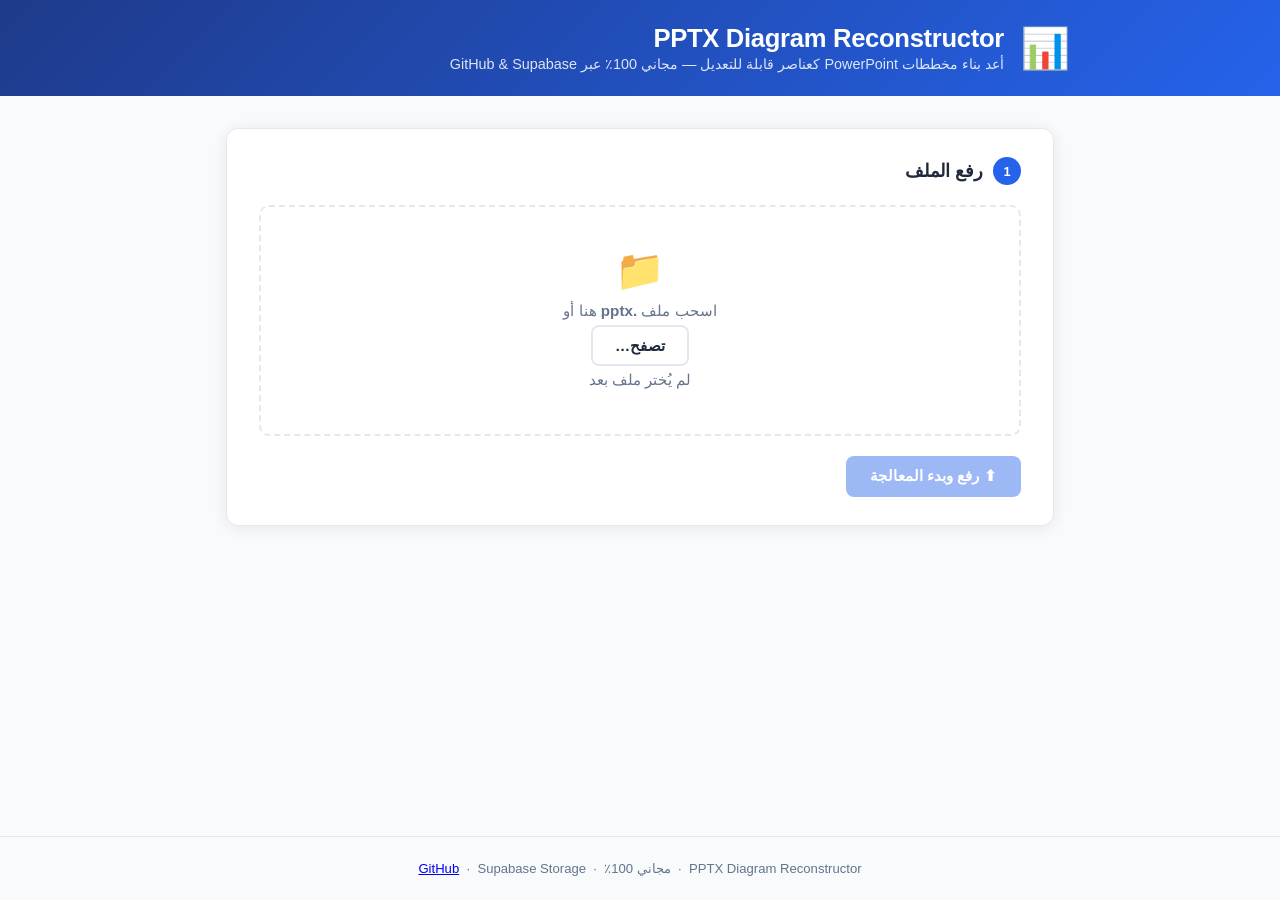
<file: index.html>
<!DOCTYPE html>
<html lang="ar" dir="rtl">
<head>
  <meta charset="UTF-8" />
  <meta name="viewport" content="width=device-width, initial-scale=1.0" />
  <title>PPTX Diagram Reconstructor</title>
  <link rel="stylesheet" href="static/styles.css" />
</head>
<body>
  <header>
    <div class="header-inner">
      <div class="logo">📊</div>
      <div>
        <h1>PPTX Diagram Reconstructor</h1>
        <p class="subtitle">أعد بناء مخططات PowerPoint كعناصر قابلة للتعديل — مجاني 100٪ عبر GitHub &amp; Supabase</p>
      </div>
    </div>
  </header>

  <main>

    <!-- ── Step 1: Upload ─────────────────────────────────────────── -->
    <section class="card" id="sec-upload">
      <h2><span class="step-badge">1</span> رفع الملف</h2>
      <div class="drop-zone" id="drop-zone">
        <div class="drop-icon">📁</div>
        <p>اسحب ملف <strong>.pptx</strong> هنا أو</p>
        <label class="btn btn-outline" for="file-input">تصفح…</label>
        <input type="file" id="file-input" accept=".pptx" hidden />
        <p class="drop-hint" id="file-name">لم يُختر ملف بعد</p>
      </div>
      <button class="btn btn-primary" id="btn-upload" disabled>
        ⬆ رفع وبدء المعالجة
      </button>
    </section>

    <!-- ── Step 2: Processing ─────────────────────────────────────── -->
    <section class="card" id="sec-process" style="display:none">
      <h2><span class="step-badge">2</span> المعالجة جارية…</h2>
      <div class="info-row">
        <span class="tag" id="tag-filename"></span>
        <span class="tag tag-blue" id="tag-status">⏳ في قائمة الانتظار</span>
      </div>
      <div class="progress-wrap">
        <div class="progress-bar-bg">
          <div class="progress-bar-fill" id="progress-fill"></div>
        </div>
        <span id="progress-pct">0%</span>
      </div>
      <div class="log-box">
        <div class="log-header">
          <span>📋 سجل التنفيذ</span>
          <span id="log-eta" style="font-size:.78rem;color:#64748b"></span>
        </div>
        <pre id="log-content"></pre>
      </div>
      <p class="hint-text">⚙ المعالجة تعمل على GitHub Actions — قد تستغرق 1-3 دقائق</p>
    </section>

    <!-- ── Step 3: Results ────────────────────────────────────────── -->
    <section class="card" id="sec-results" style="display:none">
      <h2><span class="step-badge">3</span> النتائج</h2>
      <div class="stats-row"     id="stats-row"></div>
      <div class="previews-grid" id="previews-grid"></div>
      <div class="download-row"  id="download-row"></div>
      <div class="error-banner"  id="error-banner" style="display:none">
        <strong>⚠ خطأ:</strong>
        <span id="error-msg"></span>
        <button class="btn btn-outline" id="btn-retry">إعادة المحاولة</button>
      </div>
      <button class="btn btn-outline" id="btn-new" style="margin-top:1rem">
        ↩ معالجة ملف جديد
      </button>
    </section>

  </main>

  <footer>
    <p>
      PPTX Diagram Reconstructor &nbsp;·&nbsp; مجاني 100٪ &nbsp;·&nbsp;
      <a href="https://github.com/fa78383012731al-collab/background1" target="_blank" rel="noopener">GitHub</a>
      &nbsp;·&nbsp; Supabase Storage
    </p>
  </footer>

  <script src="static/app.js"></script>
</body>
</html>
</file>
<file: static/styles.css>
/* ── Reset & Base ─────────────────────────────────────────────────── */
*, *::before, *::after { box-sizing: border-box; margin: 0; padding: 0; }

:root {
  --primary:   #2563eb;
  --primary-h: #1d4ed8;
  --success:   #16a34a;
  --danger:    #dc2626;
  --github:    #24292e;
  --bg:        #f8fafc;
  --surface:   #ffffff;
  --border:    #e2e8f0;
  --text:      #1e293b;
  --muted:     #64748b;
  --radius:    12px;
  --shadow:    0 2px 16px rgba(0,0,0,.08);
  --font:      'Segoe UI', Tahoma, 'Arial Unicode MS', Arial, sans-serif;
}

html { font-size: 16px; scroll-behavior: smooth; }

body {
  font-family: var(--font);
  background: var(--bg);
  color: var(--text);
  min-height: 100vh;
  display: flex;
  flex-direction: column;
}

/* ── Header ───────────────────────────────────────────────────────── */
header {
  background: linear-gradient(135deg, #1e3a8a 0%, #2563eb 100%);
  color: #fff;
  padding: 1.5rem 2rem;
}
.header-inner {
  max-width: 860px;
  margin: 0 auto;
  display: flex;
  align-items: center;
  gap: 1rem;
}
.logo { font-size: 2.5rem; line-height: 1; }
header h1 { font-size: 1.6rem; font-weight: 700; letter-spacing: -.3px; }
.subtitle { font-size: .9rem; opacity: .85; margin-top: .2rem; }

/* ── Main layout ──────────────────────────────────────────────────── */
main {
  flex: 1;
  max-width: 860px;
  width: 100%;
  margin: 2rem auto;
  padding: 0 1rem;
  display: flex;
  flex-direction: column;
  gap: 1.5rem;
}

/* ── Card ─────────────────────────────────────────────────────────── */
.card {
  background: var(--surface);
  border: 1px solid var(--border);
  border-radius: var(--radius);
  padding: 1.75rem 2rem;
  box-shadow: var(--shadow);
}
.card h2 {
  font-size: 1.15rem;
  font-weight: 600;
  margin-bottom: 1.25rem;
  display: flex;
  align-items: center;
  gap: .6rem;
}
.step-badge {
  display: inline-flex;
  align-items: center;
  justify-content: center;
  width: 28px; height: 28px;
  background: var(--primary);
  color: #fff;
  border-radius: 50%;
  font-size: .8rem;
  font-weight: 700;
  flex-shrink: 0;
}

/* ── Drop zone ────────────────────────────────────────────────────── */
.drop-zone {
  border: 2px dashed var(--border);
  border-radius: 10px;
  padding: 2.5rem 1.5rem;
  text-align: center;
  transition: border-color .2s, background .2s;
  cursor: pointer;
  margin-bottom: 1.25rem;
}
.drop-zone:hover, .drop-zone.drag-over {
  border-color: var(--primary);
  background: #eff6ff;
}
.drop-icon { font-size: 2.5rem; margin-bottom: .5rem; }
.drop-zone p { color: var(--muted); font-size: .95rem; margin: .3rem 0; }
.drop-hint { font-size: .82rem; color: var(--muted); margin-top: .6rem; }

/* ── Buttons ──────────────────────────────────────────────────────── */
.btn {
  display: inline-flex;
  align-items: center;
  justify-content: center;
  gap: .4rem;
  padding: .6rem 1.4rem;
  border-radius: 8px;
  font-size: .95rem;
  font-weight: 600;
  cursor: pointer;
  border: 2px solid transparent;
  transition: background .18s, transform .1s, opacity .18s;
  font-family: var(--font);
}
.btn:active { transform: scale(.97); }
.btn:disabled { opacity: .45; cursor: not-allowed; transform: none; }

.btn-primary  { background: var(--primary);  color: #fff; }
.btn-primary:hover:not(:disabled)  { background: var(--primary-h); }

.btn-outline  { background: transparent; border-color: var(--border); color: var(--text); }
.btn-outline:hover:not(:disabled)  { border-color: var(--primary); color: var(--primary); }

.btn-github   { background: var(--github); color: #fff; }
.btn-github:hover:not(:disabled)   { background: #333; }

.btn-tiny {
  padding: .15rem .5rem;
  font-size: .75rem;
  border-radius: 5px;
  border: 1px solid var(--border);
  background: transparent;
  cursor: pointer;
  color: var(--muted);
}

/* ── Info row & tags ──────────────────────────────────────────────── */
.info-row { display: flex; gap: .5rem; align-items: center; flex-wrap: wrap; margin-bottom: 1rem; }
.tag {
  padding: .25rem .75rem;
  border-radius: 20px;
  font-size: .82rem;
  background: #f1f5f9;
  color: var(--muted);
  border: 1px solid var(--border);
}
.tag-green { background: #dcfce7; color: var(--success); border-color: #bbf7d0; }

/* ── Progress ─────────────────────────────────────────────────────── */
.progress-wrap {
  display: flex;
  align-items: center;
  gap: .75rem;
  margin: 1rem 0;
}
.progress-bar-bg {
  flex: 1;
  height: 10px;
  background: #e2e8f0;
  border-radius: 99px;
  overflow: hidden;
}
.progress-bar-fill {
  height: 100%;
  width: 0;
  background: linear-gradient(90deg, var(--primary), #60a5fa);
  border-radius: 99px;
  transition: width .4s ease;
}
#progress-pct { font-size: .85rem; color: var(--muted); min-width: 3rem; text-align: center; }

/* ── Log box ──────────────────────────────────────────────────────── */
.log-box {
  background: #0f172a;
  border-radius: 8px;
  margin-top: 1rem;
  overflow: hidden;
}
.log-header {
  display: flex;
  justify-content: space-between;
  align-items: center;
  padding: .5rem 1rem;
  background: #1e293b;
  color: #94a3b8;
  font-size: .82rem;
}
#log-content {
  padding: .75rem 1rem;
  font-family: 'Consolas', 'Courier New', monospace;
  font-size: .78rem;
  color: #4ade80;
  white-space: pre-wrap;
  word-break: break-all;
  max-height: 200px;
  overflow-y: auto;
  direction: ltr;
  text-align: left;
}

/* ── Stats row ────────────────────────────────────────────────────── */
.stats-row {
  display: flex;
  gap: 1rem;
  flex-wrap: wrap;
  margin-bottom: 1.25rem;
}
.stat-card {
  flex: 1;
  min-width: 120px;
  background: #f8fafc;
  border: 1px solid var(--border);
  border-radius: 10px;
  padding: .9rem 1rem;
  text-align: center;
}
.stat-card .stat-val {
  font-size: 1.8rem;
  font-weight: 700;
  color: var(--primary);
  line-height: 1;
}
.stat-card .stat-lbl {
  font-size: .78rem;
  color: var(--muted);
  margin-top: .25rem;
}

/* ── Previews grid ────────────────────────────────────────────────── */
.previews-grid {
  display: grid;
  grid-template-columns: repeat(auto-fill, minmax(200px, 1fr));
  gap: 1rem;
  margin-bottom: 1.25rem;
}
.preview-card {
  border: 1px solid var(--border);
  border-radius: 10px;
  overflow: hidden;
  background: #f8fafc;
}
.preview-card img {
  width: 100%;
  height: 150px;
  object-fit: contain;
  background: #fff;
  display: block;
}
.preview-card-info {
  padding: .5rem .75rem;
  font-size: .8rem;
  color: var(--muted);
}
.preview-card-info strong { color: var(--text); display: block; }

/* ── Downloads ────────────────────────────────────────────────────── */
.download-row {
  display: flex;
  gap: .75rem;
  flex-wrap: wrap;
  margin-bottom: 1rem;
}
.download-btn {
  display: inline-flex;
  align-items: center;
  gap: .4rem;
  padding: .55rem 1.1rem;
  background: var(--primary);
  color: #fff;
  border-radius: 8px;
  text-decoration: none;
  font-size: .9rem;
  font-weight: 600;
  transition: background .18s;
}
.download-btn:hover { background: var(--primary-h); }
.download-btn.svg { background: #7c3aed; }
.download-btn.svg:hover { background: #6d28d9; }
.download-btn.png { background: #0891b2; }
.download-btn.png:hover { background: #0e7490; }

/* ── Error banner ─────────────────────────────────────────────────── */
.error-banner {
  background: #fef2f2;
  border: 1px solid #fecaca;
  border-radius: 8px;
  padding: 1rem;
  display: flex;
  align-items: center;
  gap: .75rem;
  flex-wrap: wrap;
  color: var(--danger);
  margin-top: .75rem;
}

/* ── GitHub result ────────────────────────────────────────────────── */
.github-result {
  margin-top: .75rem;
  font-size: .9rem;
  min-height: 1.5rem;
}
.github-result.ok   { color: var(--success); }
.github-result.fail { color: var(--danger); }

/* ── Field group ──────────────────────────────────────────────────── */
.field-group { margin-bottom: 1rem; }
.field-group label {
  display: block;
  font-size: .85rem;
  font-weight: 600;
  margin-bottom: .3rem;
  color: var(--muted);
}
.text-input {
  width: 100%;
  padding: .6rem .9rem;
  border: 1px solid var(--border);
  border-radius: 8px;
  font-size: .95rem;
  font-family: var(--font);
  direction: ltr;
  text-align: left;
}
.text-input:focus { outline: 2px solid var(--primary); border-color: var(--primary); }

/* ── Footer ───────────────────────────────────────────────────────── */
footer {
  text-align: center;
  padding: 1.5rem;
  font-size: .82rem;
  color: var(--muted);
  border-top: 1px solid var(--border);
}

/* ── Responsive ───────────────────────────────────────────────────── */
@media (max-width: 600px) {
  .card { padding: 1.25rem; }
  header h1 { font-size: 1.2rem; }
  .stats-row { flex-direction: column; }
}

/* ── Spinner ──────────────────────────────────────────────────────── */
@keyframes spin { to { transform: rotate(360deg); } }
.spinner {
  display: inline-block;
  width: 16px; height: 16px;
  border: 2px solid rgba(255,255,255,.4);
  border-top-color: #fff;
  border-radius: 50%;
  animation: spin .7s linear infinite;
}
</file>
